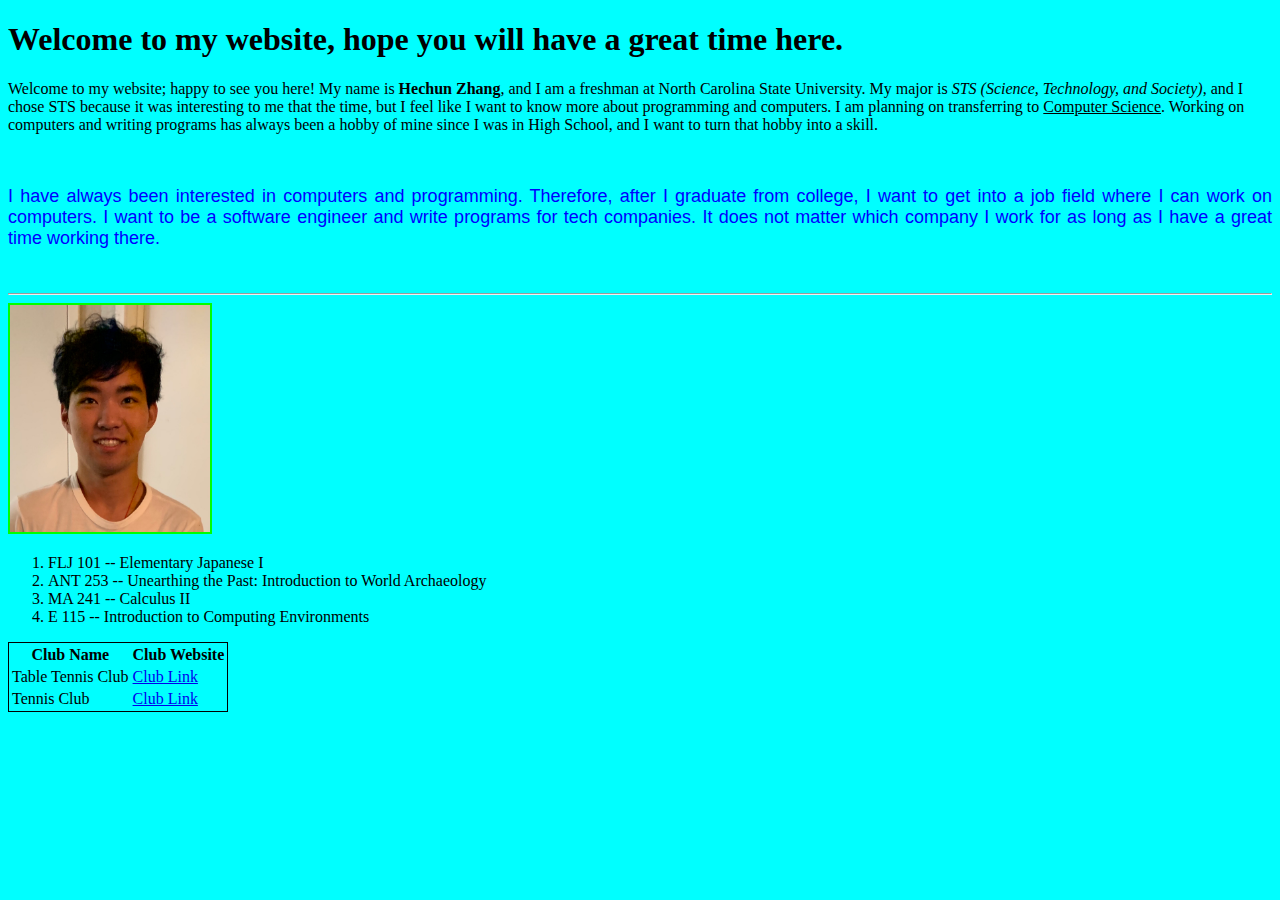
<file: index.html>
<!DOCTYPE html>
    <!--
      -Name: Hechun Zhang
      -UnityID: Hzhang56
      -Date: 9/18/2020
      -Assignment: Independent Assignment 5 (HTML and Styling)
      -Description: Create a website about me
      -->
    <html xmlns="http://www.w3.org/1999/xhtml">
	
    <head>
        <meta charset="UTF-8" />
        <link href="style.css" rel="stylesheet" type="text/css" />
        <title>This website is about Hechun Zhang</title>
		<!-- Wrote a title -->
    </head>
	
	<!-- Within css there is a selector that will change the background to purple -->
    <body>
	
    <!-- Wrote a welcome message -->
	<h1>Welcome to my website, hope you will have a great time here.</h1>

	<!-- Paragraph one -->
	<!-- Added Bold, underlined and Italic Texts -->
    <p>Welcome to my website; happy to see you here! 
	My name is <strong>Hechun Zhang</strong>, and I am a freshman at North Carolina State University. 
	My major is <em>STS (Science, Technology, and Society)</em>, and I chose STS because it was interesting to me that the time, but I feel like I want to know more about programming and computers.  
	I am planning on transferring to <ins>Computer Science</ins>. 
	Working on computers and writing programs has always been a hobby of mine since I was in High School, and I want to turn that hobby into a skill.
	</p>  
	<!-- Add line break -->
	<br />
	
	<!-- Added in-line Styling -->
	<p style="font-family:Helvetica;
	font-size:18px;
	color:#0000FF;
	text-align: justify;">
	<!-- Paragraph two -->
	I have always been interested in computers and programming. 
	Therefore, after I graduate from college, I want to get into a job field where I can work on computers. 
	I want to be a software engineer and write programs for tech companies. 
	It does not matter which company I work for as long as I have a great time working there.
	</p>
	<!-- Add line break -->
	<br />
	<!-- Add horizontal rule -->
	<hr />
	
	<!-- A photo of myself -->
	<!-- Within css there is a selector that will add a border to this photo and resize it -->
	<a href="mailto:hzhang56@ncsu.edu" target="_blank">
	<img src="Photo_of_Hechun.JPG" alt="A Picture of Hechun Zhang" id= "photo-border_and_resize">
	</a>
	
	
	<!-- Classes I am taking at NCSU -->
	<ol>
		<li>FLJ 101 -- Elementary Japanese I</li>
		<li>ANT 253 -- Unearthing the Past: Introduction to World Archaeology</li>
		<li>MA 241 -- Calculus II</li>
		<li>E 115 -- Introduction to Computing Environments</li>
	</ol>
		
	<!-- Clubs I woud like to join -->
	<!-- Within css there is a selector that will add a border to this table -->
	<table class="table-border">
		<tr> <th>Club Name</th>  <th>Club Website</th> </tr>
		<tr> <td>Table Tennis Club</td>  <td><a href="https://getinvolved.ncsu.edu/organization/706" target="_blank">Club Link</a></td> </tr>
		<tr> <td>Tennis Club</td>  <td><a href="https://getinvolved.ncsu.edu/organization/173" target="_blank">Club Link</a></td> </tr>
	</table>
	
    </body>
    
</html>
</file>
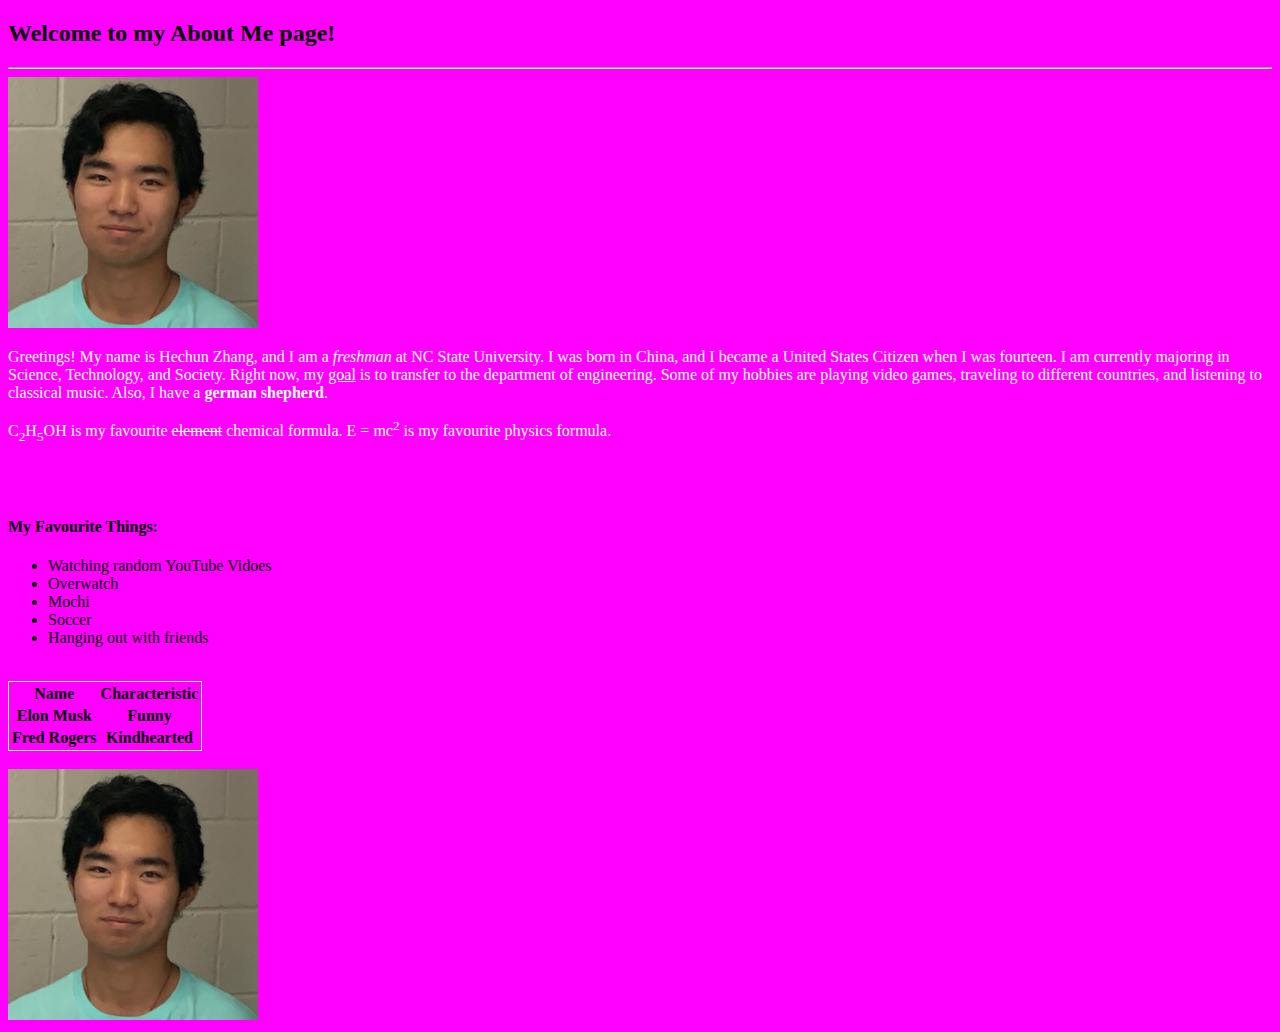
<file: webpagesGL.html>
<!DOCTYPE html>
    <!--
      -Name: Hechun Zhang
      -UnityID: Hzhang56
      -Date: 9/17/2020
      -Assignment: Webpages GL
      -Description: Guided lab assignment, about me webpage
      -->
	  
<html xmlns="http://www.w3.org/1999/xhtml">

    <head>
        <meta charset="UTF-8" />
        <link href="webpagesGL.css" rel="stylesheet" type="text/css" />
        <title>About Hechun Zhang</title>
    </head>
    
    <body style="background-color:#FF00FF">
	
		<!-- Header for About me page -->

		<h2>Welcome to my About Me page!</h2>
		<hr />
		
		<!-- My Photo -->
		<img src="Hechun_Zhang_Photo.jpg" alt="A Picture of Hechun" id="photo-resize">
		
		<!-- A paragraph about myself -->
		<p>Greetings! My name is Hechun Zhang, and I am a <em>freshman</em> at NC State University. 
		I was born in China, and I became a United States Citizen when I was fourteen. 
		I am currently majoring in Science, Technology, and Society. 
		Right now, my <ins>goal</ins> is to transfer to the department of engineering.
		Some of my hobbies are playing video games, traveling to different countries, and listening to classical music. 
		Also, I have a <strong>german shepherd</strong>.
		</p>
		<p>C<sub>2</sub>H<sub>5</sub>OH is my favourite <del>element</del> chemical formula.  E = mc<sup>2</sup> is my favourite physics formula.</p>
		<br />
		<br />
		
		<!-- A list of my Favourite things -->
		<h4>My Favourite Things:</h4>
		<ul>
			<li>Watching random YouTube Vidoes</li>
			<li>Overwatch</li>
			<li>Mochi</li>
			<li>Soccer</li>
			<li>Hanging out with friends</li>
		</ul>
		<br />
		
		<!-- A table of role models -->
		<table class="table-border">
			<tr> <th>Name</th>  <th>Characteristic</th> </tr>
			<tr> <th>Elon Musk</td>  <th>Funny</td> </tr>
			<tr> <th>Fred Rogers</td>  <th>Kindhearted</td> </tr>
		</table>
		<br />
		
		<!-- Most used website -->
		<a href="https://www.youtube.com" target="_blank"><img src="Hechun_Zhang_Photo.jpg" alt="A Picture of Hechun" id="photo-resize"></a>

    </body>
    
</html>
</file>
<file: style.css>
/*
 *Name: Hechun Zhang
 *UnityID: Hzhang56
 *Date: 9/18/2020
 *Assignment: Independent Assignment 5 (HTML and Styling)
 *Description: Create a website about me
 */
 


body {  
background-color: #00ffff;
}


#photo-border_and_resize{
	max-width: 200px ;
	max-height: 250px ;
	border: 2px solid #00FF00;
}
.table-border {
    border: 1px solid #000000;
}
</file>
<file: webpagesGL.css>
/*
 *Name: Hechun Zhang
 *UnityID: Hzhang56
 *Date: 9/17/2020
 *Assignment: Webpages GL
 *Description: Guided lab assignment, about me webpage
 */
 
p {
    font-family:Times ;
	font-size: 16px;
	color: #FFFFFF;
}

#photo-resize {
    max-width: 250px ;
	max-height: 300px ;
}

.table-border {
    border: 1px solid #FFFFFF;
}
</file>
